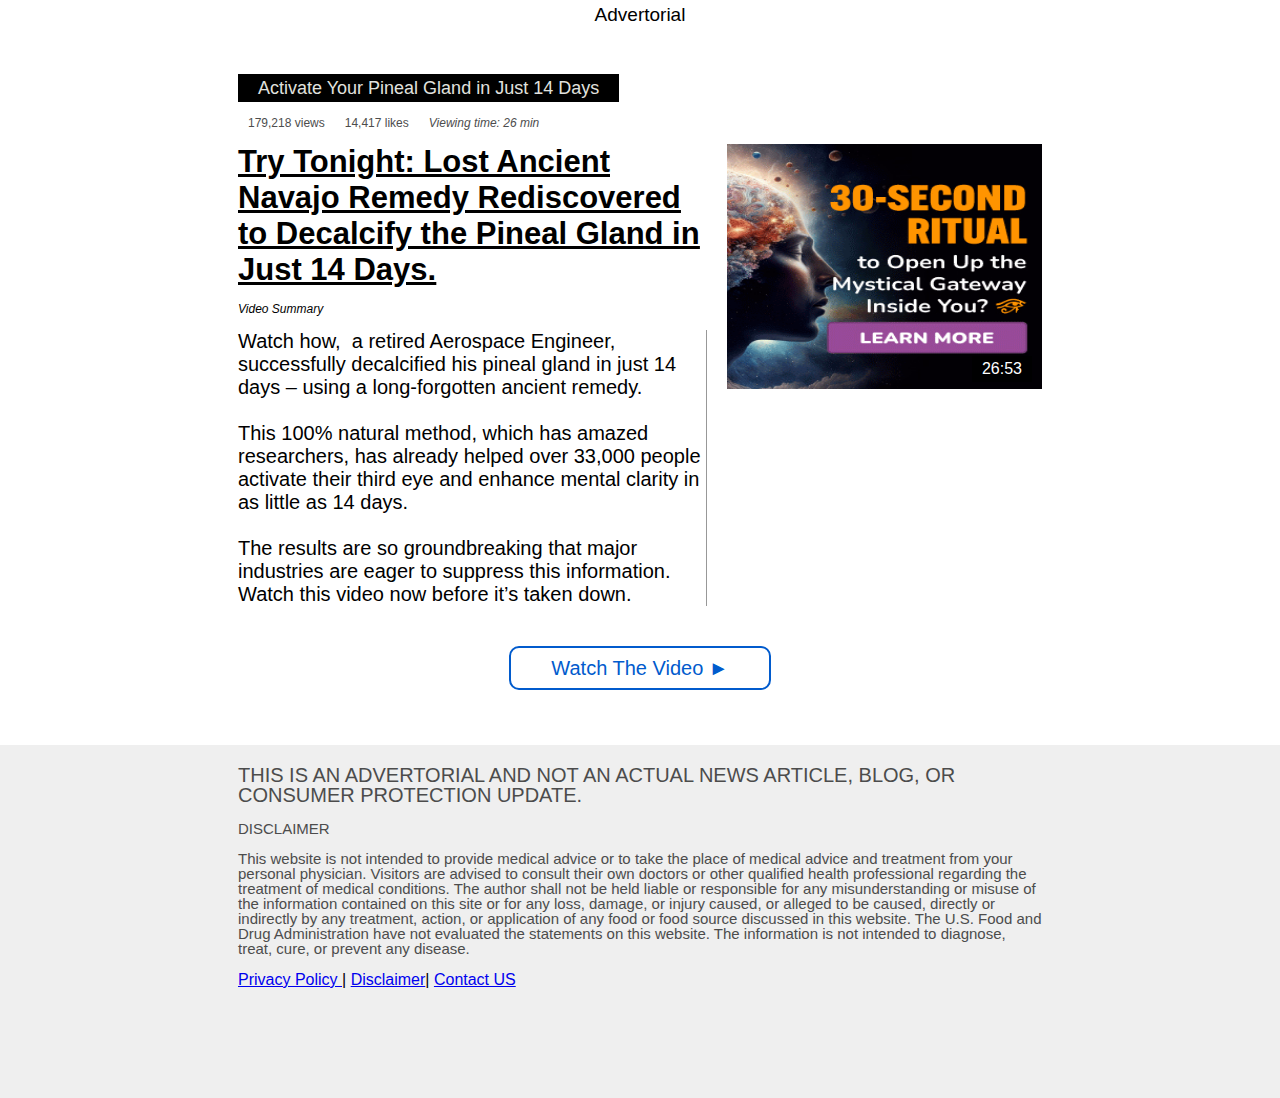
<file: index.html>
<!DOCTYPE html>

<html lang="en">

<head>
<base href="">
<meta http-equiv="Content-Type" content="text/html; charset=UTF-8">
<title>Inspiring Advice: Ancient Remedy Unlocks Pineal Gland Activation in Just 14 Days [Watch]</title>
<meta http-equiv="X-UA-Compatible" content="IE=edge">
<meta name="viewport" content="width=device-width, initial-scale=1">
<link href="css/style-right2.css" rel="stylesheet" type="text/css">

<script type="text/javascript">
function makeArray() {for (i = 0; i<makeArray.arguments.length; i++)this[i + 1] = makeArray.arguments[i];}
var months = new makeArray('January','February','March','April','May','June','July','August','September','October','November','December');
var date = new Date();
var day = date.getDate();
var month = date.getMonth() + 1;
var yy = date.getYear();
var year = (yy < 1000) ? yy + 1900 : yy;
var dia_de_hoy = months[month] + " " + day + ", " + year;
</script>


</head>

<body>

<div class="row">
<div class="wrapper" style="background-color: white;">
<div class="container">
<header>
<div class="advertorial-text" style="font-size: 19px; font-weight: 100; margin: 0px auto; text-align: center;font-family: helvetica;padding-bottom:50px;">Advertorial</div>
<div class="title">Activate Your Pineal Gland in Just 14 Days</div>
<div class="dvlr">
<div class="date"></div>
<div class="views">179,218 views</div>
<div class="likes">14,417 likes</div>
<div class="rtime">Viewing time: 26 min</div>
<div class="clearboth"></div>
</div>
</header>
<section class="content-body">
<div class="mobile-title"><a href="#
" class="buttonclick">Try This: Simple Trick "Find" Srcrete of You</a></div>
<div class="mobile-dvlr">
<div class="views">179,218 views</div>
<div class="likes">14,417 likes</div>
<div class="rtime">Viewing time: 27 min</div>
<div class="clearboth"></div>
</div>
<div class="content">
<div class="title"><a href="#
" class="buttonclick">Try Tonight: Lost Ancient Navajo Remedy Rediscovered to Decalcify the Pineal Gland in Just 14 Days.</a></div>
<div class="article">Video Summary</div>
<div class="context">Watch how,&nbsp; a retired Aerospace Engineer, successfully decalcified his pineal gland in just 14 days – using a long-forgotten ancient remedy.<br>
<br>
This 100% natural method, which has amazed researchers, has already helped over 33,000 people activate their third eye and enhance mental clarity in as little as 14 days.<br>
<br>
The results are so groundbreaking that major industries are eager to suppress this information. Watch this video now before it’s taken down.</div>
</div>
<div class="image">
<div class="counter">26:53</div>
<a class="btn buttonclick" href="https://pxt.pinealxt.com/ds/presentation/index.php#aff=Sujan447" class="buttonclick"><img src="images/tin1.gif" style="width:315px;height:245px;"></a></div>
<div class="clearboth"></div>
<div class="wrap-btn"><a id="vid" class="btn buttonclick" href="https://pxt.pinealxt.com/ds/presentation/index.php#aff=Sujan447" class="buttonclick">Watch The Video ►</a></div>
</section>
</div>
</div>
<footer>
<div class="wrap holder">
<div class="title"></div>
<div class="placeholder">
<ul style="
    font-size: 20px;
    color: #4C4C4C;
">
THIS IS AN ADVERTORIAL AND NOT AN ACTUAL NEWS ARTICLE, BLOG, OR CONSUMER PROTECTION UPDATE.
</ul><br>
<p style="
    font-size: 15px;
    color: #4C4C4C;
">DISCLAIMER<br><br>
This website is not intended to provide medical advice or to take the place of medical advice and treatment from your personal physician. Visitors are advised to consult their own doctors or other qualified health professional regarding the treatment of medical conditions. The author shall not be held liable or responsible for any misunderstanding or misuse of the information contained on this site or for any loss, damage, or injury caused, or alleged to be caused, directly or indirectly by any treatment, action, or application of any food or food source discussed in this website. The U.S. Food and Drug Administration have not evaluated the statements on this website. The information is not intended to diagnose, treat, cure, or prevent any disease.</p><br>
<span><a href="privacy.html" target="_blank">Privacy Policy </a>| <a href="disclaimer.html" target="_blank">Disclaimer</a></span>| <a href="mailto:contact@iasdvilamatilde.org.br" target="_blank">Contact US</a></span>
</div>
</div>
</footer>
</div>



<div id="hellobar-pusher" class="hb-50" style="height: 50px;"></div></body>

</html>
</file>
<file: css/style-right2.css>
*{box-sizing:border-box}html,body,div,span,applet,object,iframe,h1,h2,h3,h4,h5,h6,p,blockquote,pre,a,abbr,acronym,address,big,cite,code,del,dfn,em,img,ins,kbd,q,s,samp,small,strike,strong,sub,sup,tt,var,b,u,i,center,dl,dt,dd,ol,ul,li,fieldset,form,label,legend,table,caption,tbody,tfoot,thead,tr,th,td,article,aside,canvas,details,embed,figure,figcaption,footer,header,hgroup,menu,nav,output,ruby,section,summary,time,mark,audio,video{margin:0;padding:0;border:0;font-size:100%;font:inherit;vertical-align:baseline}article,aside,details,figcaption,figure,footer,header,hgroup,menu,nav,section{display:block}body{font-family:Arial;position:relative;line-height:1;background-color:#efefef}ol,ul{list-style:none}blockquote,q{quotes:none}blockquote:before,blockquote:after,q:before,q:after{content:'';content:none}table{border-collapse:collapse;border-spacing:0}.clearboth{clear:both}.container{font-family:Arial;margin:0 auto;width:834px;padding:0 15px 15px}header{padding:5px 0 15px}header .title{background-color:#000;color:#e0e2df;display:inline-block;font-size:18px;padding:5px 20px}header .dvlr,.mobile-dvlr{color:#4d4d4d;font-size:12px;padding-top:15px}.dvlr .date,.dvlr .views,.dvlr .likes,.dvlr .rtime,.mobile-dvlr .views,.mobile-dvlr .likes,.mobile-dvlr .rtime{float:left}.dvlr .date{padding-right:10px}.dvlr .rtime,.mobile-dvlr .rtime{font-style:italic;padding-left:10px}.dvlr .views,.dvlr .likes,.mobile-dvlr .views,.mobile-dvlr .likes{padding:0 10px}.dvlr .rtime span,.mobile-dvlr .rtime span{background:url("../fonts/clock104.svg.html") no-repeat transparent}.dvlr .likes span,.mobile-dvlr .likes span{background:url("../fonts/favorite21.svg.html") no-repeat transparent}.dvlr .views span,.mobile-dvlr .views span{background:url("../fonts/eye110.svg.html") no-repeat transparent}.dvlr .likes span,.dvlr .views span,.dvlr .rtime span,.mobile-dvlr .likes span,.mobile-dvlr .views span,.mobile-dvlr .rtime span{background-size:cover;display:block;float:left;height:14px;margin-right:5px;margin-top:-2px;width:14px}.mobile-dvlr{padding:15px 0}.content-body .image,.content-body .content{float:left}.content-body .image{position:relative;overflow:hidden;width:315px}.content-body .content{padding-right:20px;width:489px}.counter{background-color:rgba(0,0,0,.8);bottom:10px;color:#fff;padding:5px 10px;position:absolute;right:10px}.mobile-title,.mobile-dvlr{display:none}.content .title,.mobile-title{font-size:31px;line-height:normal;text-decoration:underline}.content .article{font-size:12px;font-style:italic;padding:15px 0}.content .article span{background:url("../fonts/alignment25_01.png.html") no-repeat transparent;background-position:center center;background-size:12px;display:block;float:left;height:10px;margin-right:5px;width:15px}.content .context{border-right:1px solid #989898;font-size:20px;line-height:normal}.wrap-btn{padding:40px;text-align:center}.wrap-btn .btn{border:2px solid #015bcd;border-radius:10px;color:#015bcd;background:#fff;display:inline-block;font-size:20px;padding:10px 40px;text-decoration:none}.wrap-btn .btn:hover{border:2px solid #015bcd;border-radius:10px;background-color:#015bcd;color:#fff;display:inline-block;font-size:20px;padding:10px 40px;text-decoration:none}footer{padding-bottom:60px}footer .wrap{margin:0 auto;padding:0 15px;width:834px}footer .wrap .title{color:#a1a4ab;font-size:20px;font-weight:600;padding:15px 0 5px}footer .sponsore{color:#a1a4ab;font-size:12px;padding-bottom:5px;text-align:left}.placeholder{min-height:200px}.placeholder li{display:inline}.image img{width:100%}.mobile-title a,.content .title a{color:#000;font-weight:700}@media screen and (max-width:890px){.container,footer .wrap{width:100%}.content-body{position:relative;clear:both}.content-body .image,.content-body .content{float:none;width:100%}.content-body .image{text-align:center}.content .title,.dvlr .likes,.dvlr .views,.dvlr .rtime{display:none}.mobile-dvlr{display:block}.mobile-title{display:block;padding:15px 0 0}header .title{float:left}header .dvlr{float:left;padding-left:20px;padding-top:10px}}@font-face{font-family:icomoon;src:url("../fonts/icomoon-if7fcd.eot.html");src:url("../fonts/icomoon-if7fcd.eot.html") format('embedded-opentype'),url("../fonts/icomoon-if7fcd.ttf.html") format('truetype'),url("../fonts/icomoon-if7fcd.woff.html") format('woff'),url("../fonts/icomoon-if7fcd.svg.html") format('svg');font-weight:400;font-style:normal}[class^=icon-],[class*=" icon-"]{font-family:icomoon!important;speak:none;font-style:normal;font-weight:400;font-variant:normal;text-transform:none;line-height:1;-webkit-font-smoothing:antialiased;-moz-osx-font-smoothing:grayscale}.icon-play3:before{content:"\e900"}
</file>
